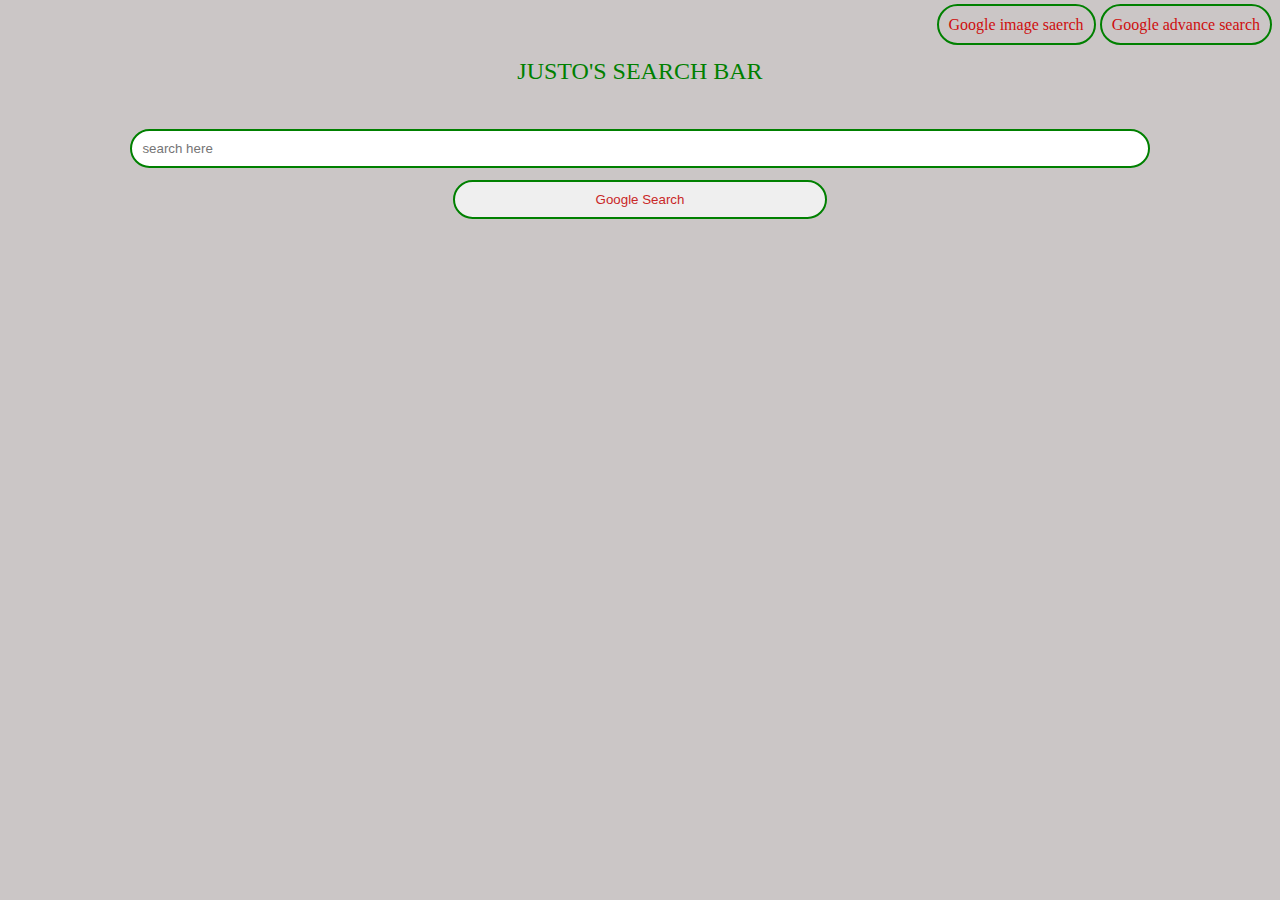
<file: index.html>
<!DOCTYPE html>
<html lang="en">
<head>
    <meta charset="UTF-8">
    <meta http-equiv="X-UA-Compatible" content="IE=edge">
    <meta name="viewport" content="width=device-width, initial-scale=1.0">
    <title>search</title>
    <link rel="stylesheet" href="style.css">
</head>
<body>
   
    <div class="nav_bar">
        <div class="container">
           <ul>
             <a href="imagesearch.html">Google image saerch</a>
             <a href="advancesearch.html">Google advance search</a>
           </ul>
        </div>
    </div>
    
    </div>
    <section class="opening_txt">
        <p>JUSTO'S SEARCH BAR</p>
    </section>
    <section class="rest_page">
        <form action="https://www.google.com/search">
            <input type="text" name="q" class="input_txt" placeholder="search here">
            
            </br>
            <input type="submit" value="Google Search" class="submit_cta">
        </form>
    </section>
   
</body>
</html>
</file>
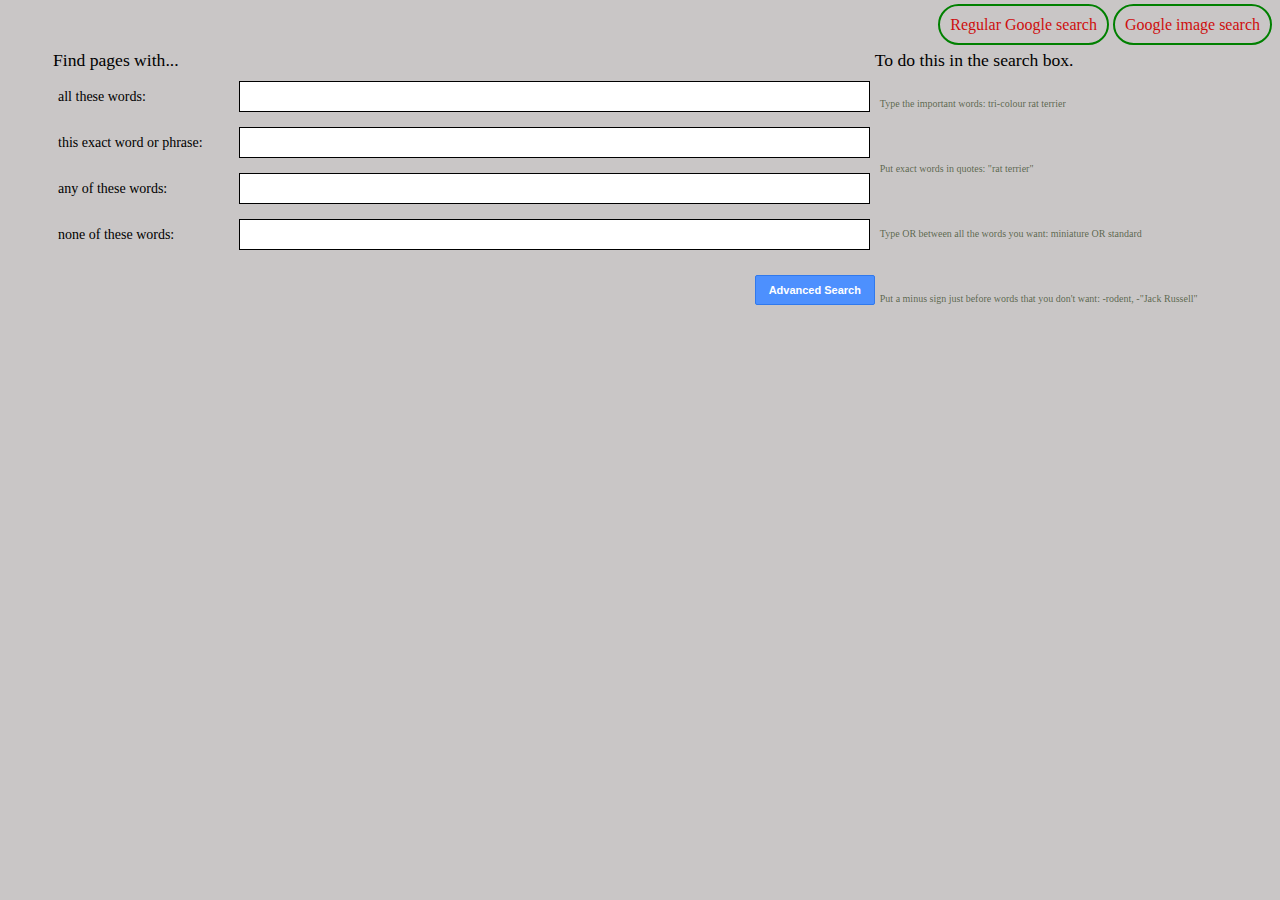
<file: advancesearch.html>
<!DOCTYPE html>
<html lang="en">
<head>
    <meta charset="UTF-8">
    <meta http-equiv="X-UA-Compatible" content="IE=edge">
    <meta name="viewport" content="width=device-width, initial-scale=1.0">
    <title>Advanced Search</title>
    <link rel="stylesheet" href="adv.css">
</head>
<body>
    <div class="nav_bar">
        <div class="container">
           <ul>
             <a href="index.html">Regular Google search</a>
             <a href="imagesearch.html">Google image search</a>
           </ul>
        </div>
    </div>
    
    <div class="main_div">
		
        <div class="column column1">

            <span class="first">
                Find pages with...
            </span>

            <div class="row">
                <label for="first">all these words:</label>
                <input type="text" id="first" name="as_q" />
            </div>
            <div class="row">
                <label for="second">this exact word or phrase:</label>
                <input type="text" id="second" name="as_epq" />
            </div>
            <div class="row">
                <label for="third">any of these words:</label>
                <input type="text" id="third" name="as_oq" />
            </div>
            <div class="row">
                <label for="fourth">none of these words:</label>
                <input type="text" id="fourth" name="as_eq" />
            </div>
            <button type="submit" style="align-self: right;">Advanced Search</button>
        </div>


        <div class="column column2">
            <span class="first">
                To do this in the search box.
            </span>


            <div class="row">
                <p>Type the important words: tri-colour rat terrier</p>
            </div>

            <div class="row">
                <p>Put exact words in quotes: "rat terrier"</p>
            </div>

            <div class="row">
                <p>Type OR between all the words you want: miniature OR standard</p>
            </div>

            <div class="row">
                <p>Put a minus sign just before words that you don't want: -rodent, -"Jack Russell"</p>
            </div>
        </div>

        

    </div>
    
</form>
</body>
</html>
</file>
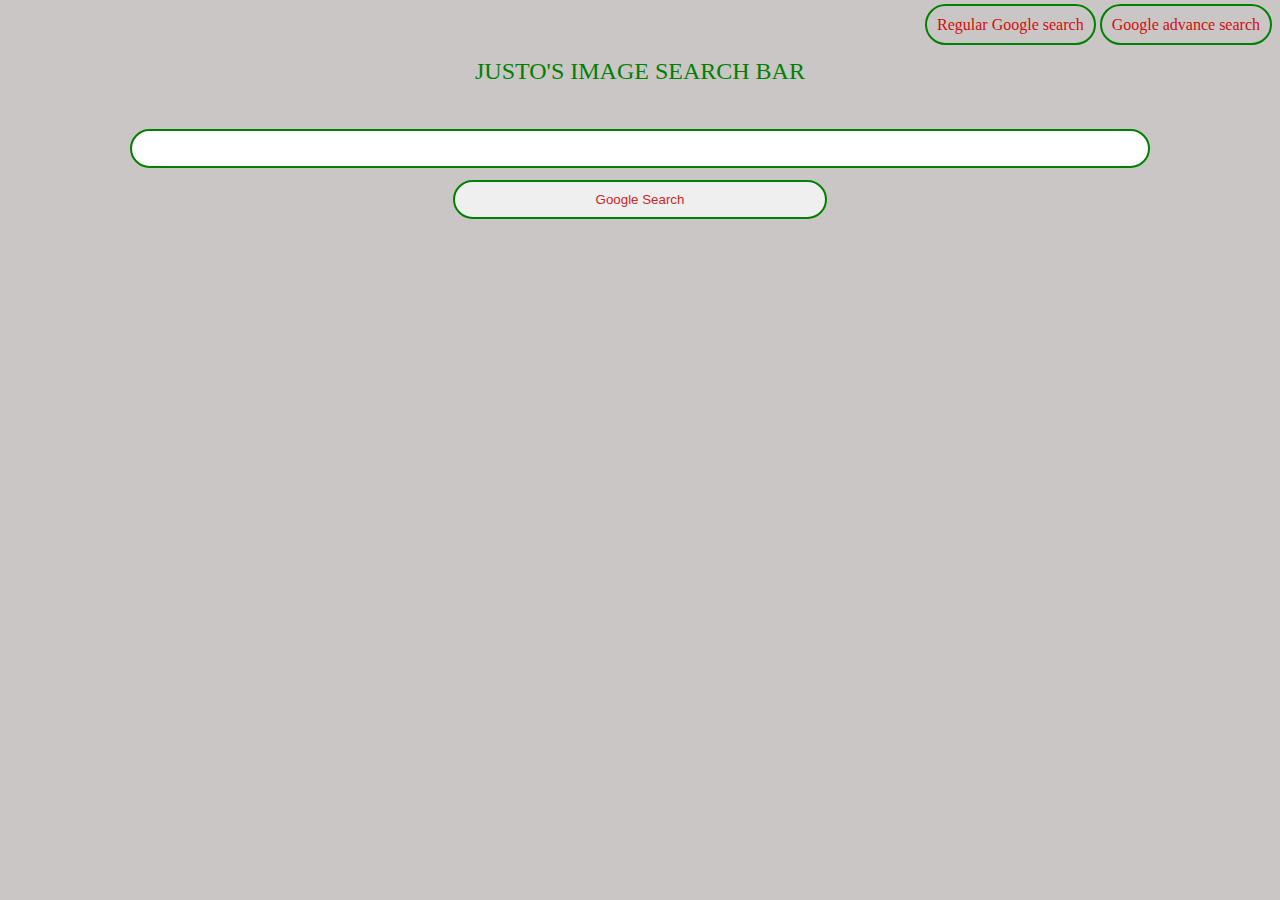
<file: imagesearch.html>
<!DOCTYPE html>
<html lang="en">
<head>
    <meta charset="UTF-8">
    <meta http-equiv="X-UA-Compatible" content="IE=edge">
    <meta name="viewport" content="width=device-width, initial-scale=1.0">
    <title>image search</title>
    <link rel="stylesheet" href="style.css">
</head>
<body>
    <div class="nav_bar">
        <div class="container">
           <ul>
             <a href="index.html">Regular Google search</a>
             <a href="advancesearch.html">Google advance search</a>
           </ul>
        </div>
    </div>
    
    </div>
    <section class="opening_txt">
        <p>JUSTO'S IMAGE SEARCH BAR</p>
    </section>
    <section class="rest_page">
        <form method="get" action="https://images.google.com/images">
            <input type="text" name="q" class="input_txt">
            
            </br>
            <input type="submit" value="Google Search" class="submit_cta">
        </form>
    </section>
    
</body>
</html>
</file>
<file: style.css>
.rest_page {
  text-align: center;
  padding: 10px;
}
.rest_page .input_txt {
  padding: 10px;
  margin: 10px;
  border-radius: 30Px;
  width: 80%;
  border: 2px solid green;
}
.rest_page .submit_cta {
  margin: 2PX;
  padding: 10px;
  width: 30%;
  border: 2px solid green;
  color: rgb(201, 39, 39);
  border-radius: 30Px;
  cursor: pointer;
}

.opening_txt p {
  text-align: center;
  color: green;
  font-size: x-large;
}

.nav_bar .container {
  text-align: right;
}
.nav_bar .container a {
  text-decoration: none;
  list-style-type: none;
  padding: 10px;
  color: rgb(206, 14, 14);
  border: 2px solid green;
  border-radius: 30px;
}

a:hover {
  background-color: gray;
}

body {
  background-color: rgb(203, 198, 198);
}/*# sourceMappingURL=style.css.map */
</file>
<file: adv.css>
.top-bar h1{
	font-size:1.5rem;
	color:#ff4400;
}

.top-bar{
	border-bottom:1px solid #11100022;
}

.main_div{
	margin:10px 5vh;
	display: flex;
	justify-content: space-between;
}

.main_div .column .row{
	display: flex;
	justify-content: space-between;
	align-items: center;
	padding:5px 5px;
	margin:5px 0px;
	min-height: 25px;
}

.column .row input{
	min-width:75%;
	height:25px;
	padding:2px 10px;
	border:1px solid #000;
}

.column .row input:focus{
	box-shadow:inset 0 0 2px .5px #2233ff;
}

.column .first{
	font-size:1.1rem;
}

.column .row label{
	font-size:14px;
}

.column1{
	width:70%;
}

.column2{
	display: flex;
	width:30%;
	align-items:flex-start;
	flex-direction: column;
}

.column2 .row p{
	font-size:10px;
	line-height:25px;
	color:#334422bb;
}

@media screen and (max-width: 1100px) {
 	.column2{
 		display: none;
 	}

	.column1{
		width: 100%;
	}
 }

@media screen and (max-width: 800px) {
	.column .row{
 		flex-direction: column;
	}
	.column .row input{
		width:100%;
	}
}


@media screen and (max-width: 520px) {
	form{
		width:100%;
		position: relative;
	}
	.top-bar h1{
		font-size:1.22rem;
		color:#ff4400;
		display: block;
	}

	.main_div{
		margin:10px 5px;
		justify-content: center;
	}

	.column{
		width:90%;
	}

	.menu a{
		font-size:.85rem;
	}

	.top-bar{
		padding:0px 10px;
	}

	.menu{
		padding:10px;
	}
}


button{
	height:30px;
	min-width:120px;
	background: #4d90fe;
	border:1px solid #3079ed;
	color:#fff;
	border-radius: 2px;
	cursor: default;
	font-size: 11px;
	font-weight: bold;
	text-align: center;
	white-space: nowrap;
	user-select: none;
	box-shadow: none;
	margin:20px 0px 20px auto;
	display: block;
}
body{
    background-color: rgb(201, 198, 198);
}
.nav_bar{
    
        text-align: right;
}
        
        
a{
 text-decoration: none;
 list-style-type: none;
 padding: 10px;
 color: rgb(206, 14, 14);
 border: 2px solid green; 
 border-radius: 30px;
            
}
    

a:hover{
    background-color: gray;
}
</file>
